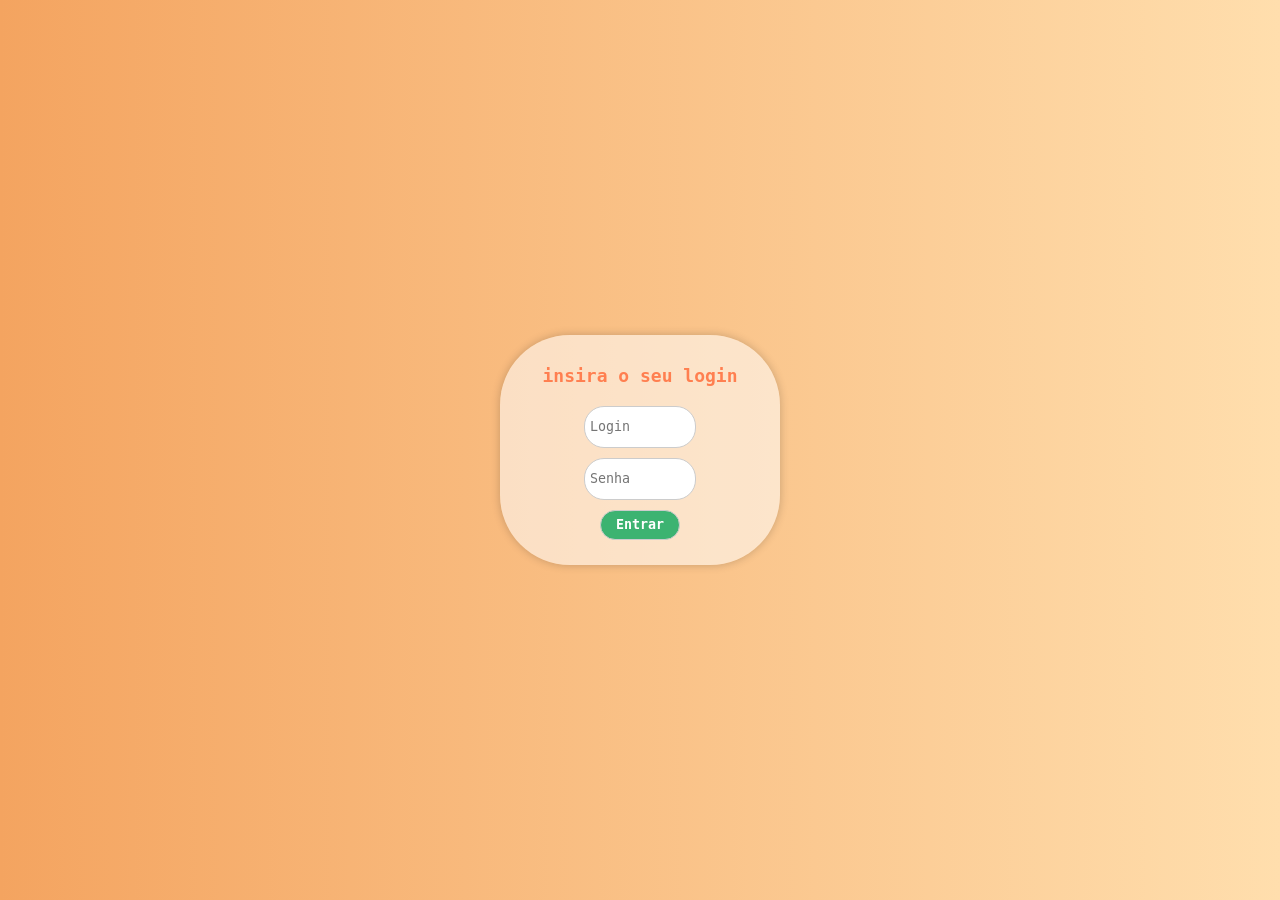
<file: index.html>
<!DOCTYPE html>
<html lang="pt-br">

<head>
    <meta charset="UTF-8">
    <meta name="viewport" content="width=device-width, initial-scale=1.0">
    <title>Login</title> <!-- Título que aparece na barra do navegador -->
    <link rel="shortcut icon"
        href="https://github.com/sousa-sara/firstlogin/assets/138391634/e39794ae-12a8-4980-9f48-9328aeb2a0fc"
        type="image/x-icon">
    <link rel="stylesheet" href="style.css"> <!-- Link de integração com o CSS | buscar a refência/página de CSS -->
</head>

<body>
    <form class="form"> <!-- Formulário de login: usuário, senha, entrar -->
        <h2 class="form-title">insira o seu login</h2>
        <!-- O 'h2' é o tamanho da texto -->
        <input class="form-login" type="text" placeholder="Login" id="login">
        <!-- 'input' é um botão | tipo texto | placeholder sendo o Login (o usuário vê) | identificador sendo o login -->
        <input class="form-password" type="password" placeholder="Senha" id="senha">
        <!-- A mesma lógica acima se aplica aqui para a senha -->
        <input class="form-entrar" type="submit" value="Entrar" onclick="logar(); return false">
        <!-- Submeter as informações e salvar | valor entrar | onclick chama uma função para validar se tem sucesso ou não, se sim, abre outra página | abrir essa função e retornar falso encerrando (bom para performance) -->
    </form>
</body>

<script> /* Validar senha definindo a função */
    function logar() {
        var login = document.getElementById('login').value; /* Cria-se uma variável login | Ela recebe tudo que tiver dentro do documento e busca o elemento (informação) dentro do id login e quero o valor digitado pelo usuário */
        var senha = document.getElementById('senha').value; /* Mesma lógica acima */

        if (login == "admin" && senha == "admin") {
            alert('Sucesso'); /* Se o login for igual ao admin e a senha for igual admin, retorna um alerta de sucesso. */
        }

        else {
            alert('Acesso negado'); /* Caso não atender as condições, emitir um alerta de acesso negado. */
        }
    }
</script>

</html>
</file>
<file: style.css>
style {
    box-sizing: border-box;
    margin: 0;
    padding: 0;
}

body {
    width: 100%;
    height: 100vh;
    margin: 0;
    background: -webkit-linear-gradient(left, #f4a460, #ffdead);
    background: -moz-linear-gradient(left, #f4a460, #ffdead);
    background: -ms-linear-gradient(left, #f4a460, #ffdead);
    background: -o-linear-gradient(left, #f4a460, #ffdead);
    background: linear-gradient(to right, #f4a460, #ffdead);
    color: #FF7F50;
    background-size: cover;
    background-position: center;
    display: flex;
    justify-content: center;
    align-items: center;
    font-family: garamond, monospace;
    overflow: hidden;
}

form {
    width: 250px;
    padding: 15px;
    background-color: rgba(255, 255, 255, 0.541);
    border-radius: 70px;
    box-shadow: 0 0 10px rgba(0, 0, 0, 0.2);
}

.form-title {
    text-align: center;
    font-size: 18px;
    margin-bottom: 20px;
}

input {
    display: block;
    margin: 10px auto;
    width: 100px;
    height: 30px;
    padding: 5px;
    border: 1px solid #ccc;
    border-radius: 20px;
    font-family: garamond, monospace;
}

.form-entrar {
    width: 80px;
    background-color: #3CB371;
    color: white;
    font-weight: bold;
    cursor: pointer;
    transition: 0.3s;
}

input[type="submit"]:hover {
    background-color: #b7d5ac;
}

/*Responsividade */
@media screen and (max-width: 600px) {
    form {
        margin: 8px;
        padding: 15px;
    }

    .form-title {
        font-size: 20px;
    }

    input {
        height: 25px;

    }
}
</file>
